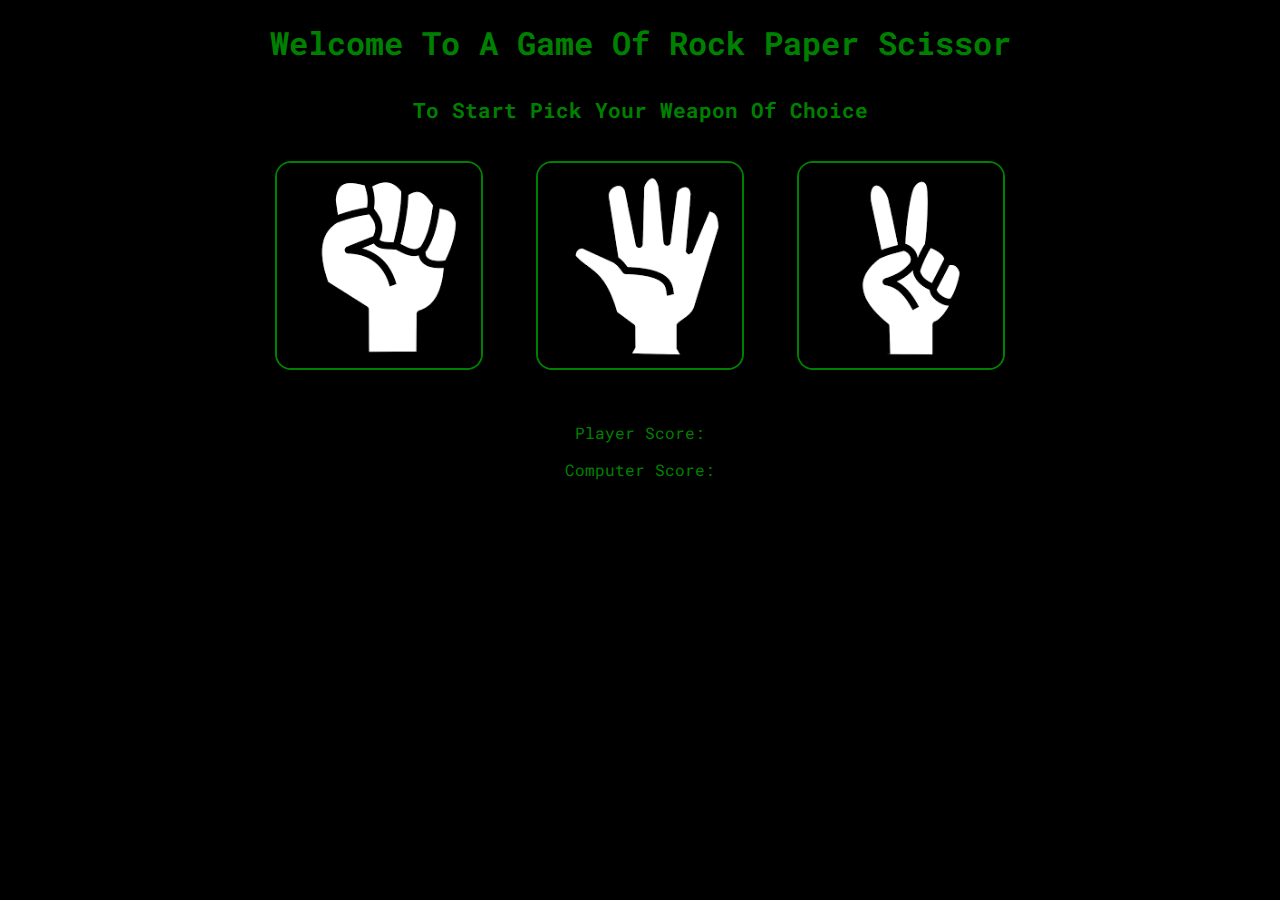
<file: index.html>
<!DOCTYPE html>
<html lang="en">

<head>
    <meta charset="UTF-8">
    <meta http-equiv="X-UA-Compatible" content="IE=edge">
    <meta name="viewport" content="width=device-width, initial-scale=1.0">
    <link rel="preconnect" href="https://fonts.googleapis.com">
    <link rel="preconnect" href="https://fonts.gstatic.com" crossorigin>
    <link href="https://fonts.googleapis.com/css2?family=Roboto+Mono&display=swap" rel="stylesheet">
    <link rel="stylesheet" href="style.css">
    <title>Rock Paper Scissor</title>
</head>

<body>
    <h1>Welcome to a game of Rock Paper Scissor</h1>
    <h3>To Start Pick Your weapon of choice</h3>
    <div class="img-container">
        <div id="r">
            <img src="pngs/rock.png" alt="a Rock hand">
        </div>
        <div id="p">
            <img src="pngs/paper.png" alt="a paper hand">
        </div>
        <div id="s">
            <img src="pngs/scissor.png" alt=" a scissor hand">
        </div>
    </div>
    <div id="scoreboard">
        <p id="player">player Score:</p>
        <p id="computer">computer Score:</p>
        <p id="currentscore"></p>
    </div>
    <div id="win">

    </div>
    <script src="app.js"></script>
</body>

</html>
</file>
<file: style.css>
*,
::before,
::after {
    box-sizing: border-box;
}

body {
    margin: 0;
    background-color: black;
    text-align: center;
    overflow-x: hidden;
}

h1 {
    font-family: 'Roboto Mono', monospace;
    color: green;
    text-transform: capitalize;
    font-size: 2rem;
    margin-bottom: 0.5rem;
}

@media screen and (max-width: 730px) {
    h1 {
        font-size: 1.3rem;
    }
}

h3 {
    font-family: 'Roboto Mono', monospace;
    color: green;
    margin-top: 1rem;
    text-transform: capitalize;
    font-size: 1.3rem;
    padding-top: 1rem;
}

/* styling for the images and div */
.img-container {
    display: flex;
    overflow-x: hidden; 
    justify-content: center;
    margin: 0 auto;
}

img {
    width: 80%;
    max-width: 100%; 
    margin: 1rem;
    border: 2px solid green;
    border-radius: 1rem;
    cursor: pointer;
}

#scoreboard {
    margin: 2rem;
}

p {
    font-family: 'Roboto Mono', monospace;
    color: green;
    margin: 1rem;
    text-transform: capitalize;
}

.restart-btn{
    padding: 1rem 1.5rem;
    border-radius: 1.5rem;
    border-color:  green;
    background-color: black;
    color: white;
    text-align: center;
    font-family: 'Roboto Mono', monospace;
    color: green;
    text-transform: capitalize;
}
</file>
